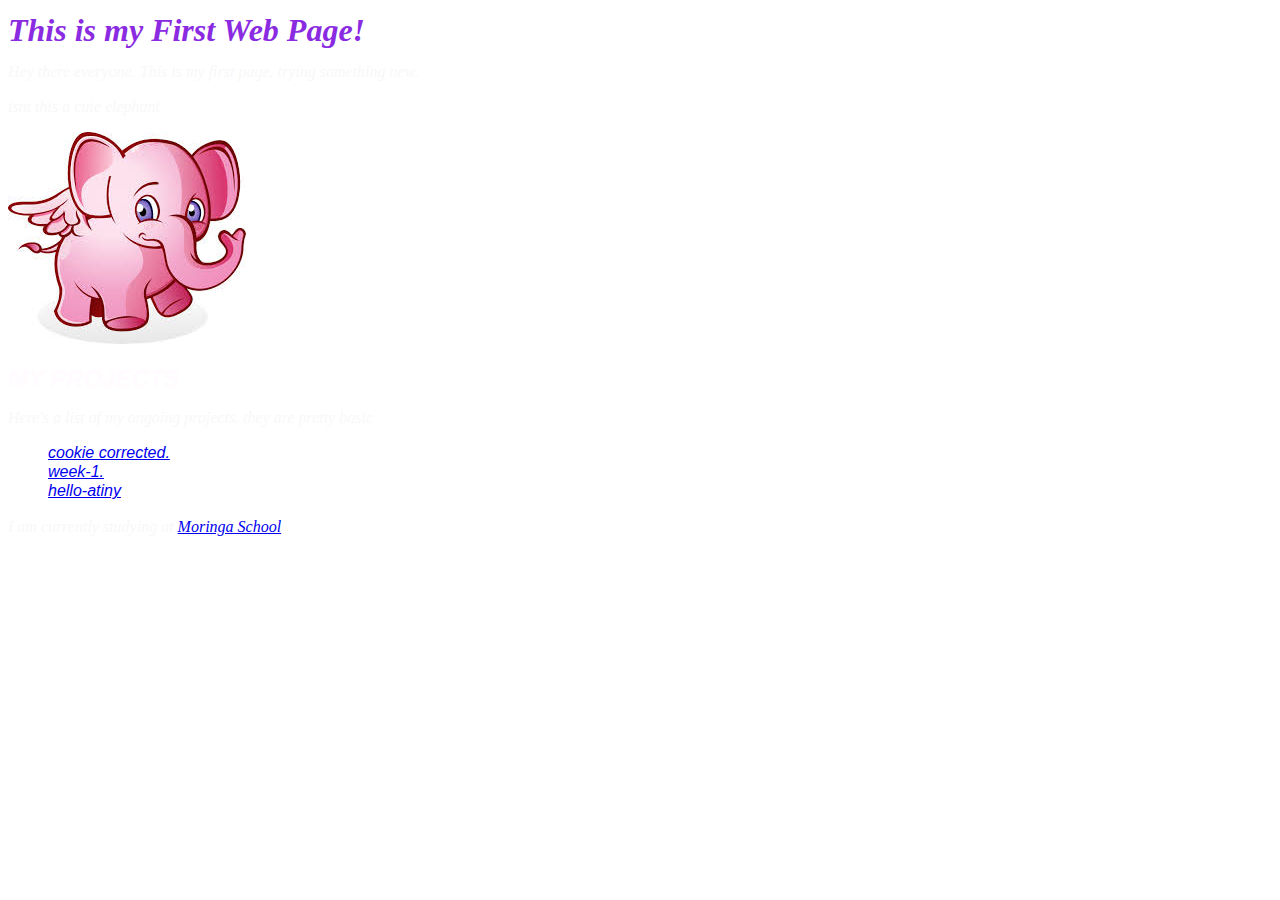
<file: index.html>
<!DOCTYPE html> 
<html>
<head>
  <title>My Web Page</title>
  <link href="CSS/styles.css" rel="stylesheet" type="text/css">
</head>
<body>
  <h1>This is my First Web Page!</h1>
  <p>Hey there everyone.
  This is my first page. 
  trying something new.</p>
  <p>isnt this a cute elephant</p>
  <img src="pics/elephant.jpeg" alt="cute elephant"> 
  <h2><strong>MY PROJECTS</strong></h2>
  <p>Here's a list of my ongoing projects.<em> they are pretty basic</em></p>
  <ul>
      <li> <a href="https://github.com/Alicia-krynne/cookie-corrected.git/">cookie corrected.</a>
      <li> <a href="https://github.com/Alicia-krynne/Week-1.git"> week-1. </a>
     <li>  <a href="https://github.com/Alicia-krynne/hello--atiny.git/">hello-atiny</a>
  </ul>
  <p>I am currently studying at <a href="http://moringaschool.com/">Moringa School</a> </p>
</body>
</html>
</file>
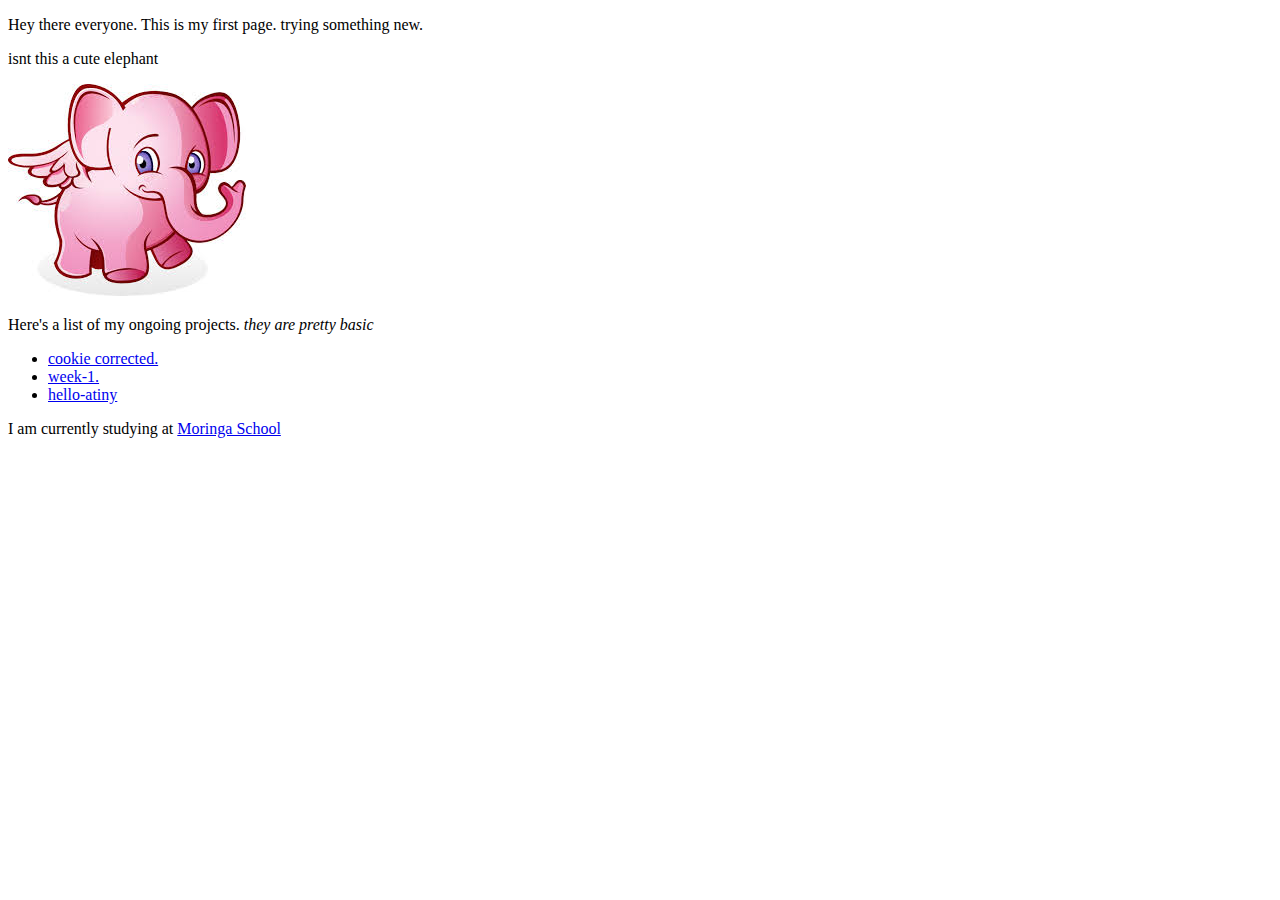
<file: my-webpage.html>
<!DOCTYPE html> 
<html>
<head>
  <title>my first web page!</title>
</head>
<body>
 <p>Hey there everyone.
  This is my first page. 
  trying something new.</p>
  <p>isnt this a cute elephant</p>
<img src="pics/elephant.jpeg" alt="cute elephant"> 
  <title><strong>MY PROJECTS</strong></title>
  <p>Here's a list of my ongoing projects.<em> they are pretty basic</em></p>
  <ul>
      <li> <a href="https://github.com/Alicia-krynne/cookie-corrected.git/">cookie corrected.</a>
      <li> <a href="https://github.com/Alicia-krynne/Week-1.git"> week-1. </a>
     <li>  <a href="https://github.com/Alicia-krynne/hello--atiny.git/">hello-atiny</a>
  </ul>
  <p>I am currently studying at <a href="http://moringaschool.com/">Moringa School</a> </p>

</body>
</html>
</file>
<file: CSS/styles.css>
h1 {
    color: blueviolet;
    text-align: left;
}
h2 {
    color: rgb(255, 251, 255);
    text-align: left;
    font-family: Arial, Helvetica, sans-serif;
    font-style: italic;
}
p{
    font-family: Cambria, Cochin, Georgia, Times, 'Times New Roman', serif;
    text-align: left;
    color: rgb(248, 248, 248);
}
ul {
    font-family: Verdana, Geneva, Tahoma, sans-serif;
    text-decoration: darkred;
    text-align:left;
    list-style: none;
}
img {
    margin-right: 40%;
}
body{
    background-image: url(https://img.freepik.com/free-photo/galaxy-system-millions-billions-stars-together-with-gas-dust_39386-369.jpg?size=626&ext=jpg);
    line-height: 0.2in;
    font-style: oblique;
    height: 5in;
}
</file>
